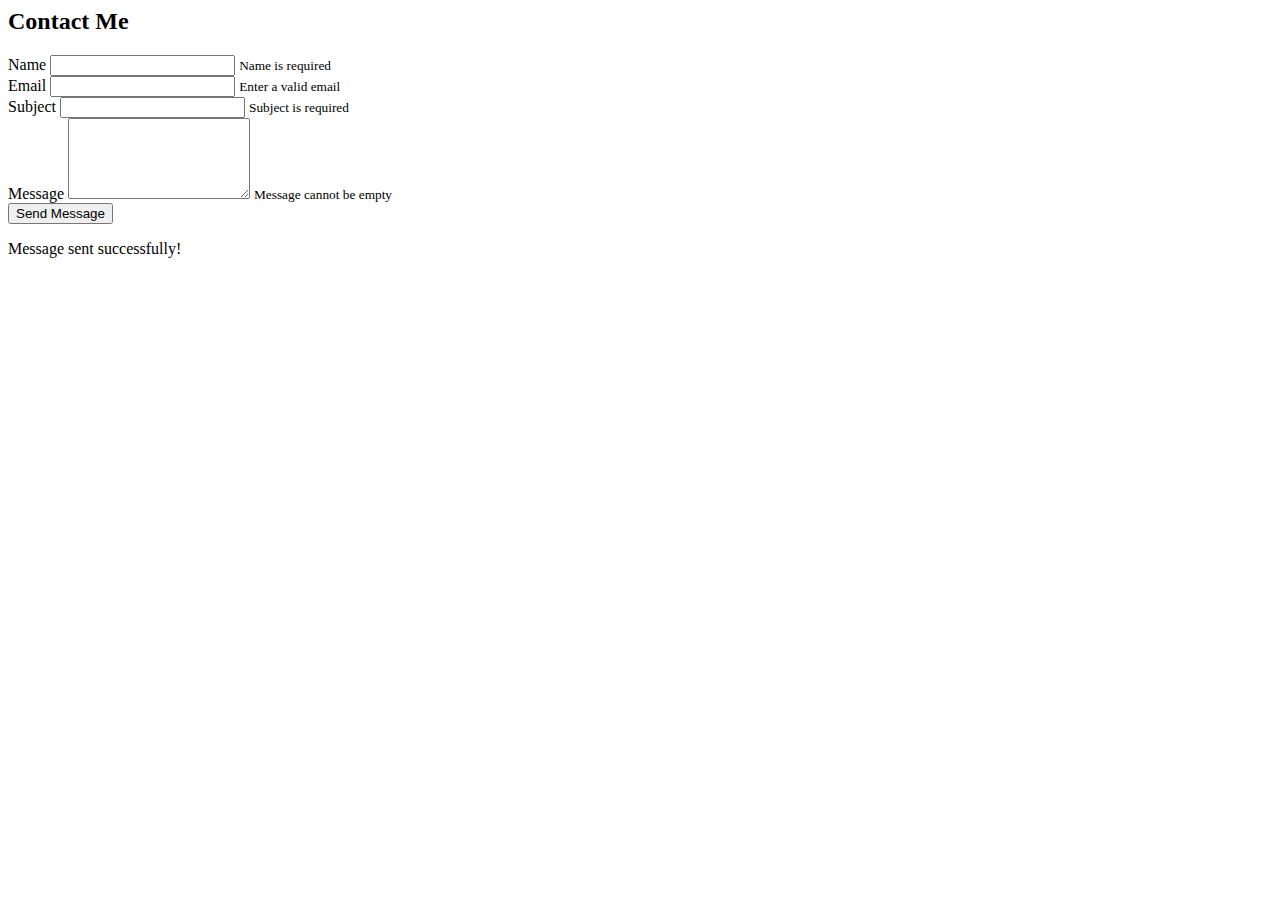
<file: content/contact.html>
<body>
  <section id="contact">
    <div class="contact-container">
      <h2>Contact Me</h2>
      <form id="contactForm" novalidate>
        <div class="form-group">
          <label for="name">Name</label>
          <input type="text" id="name" name="name" required />
          <small class="error" id="nameError">Name is required</small>
        </div>

        <div class="form-group">
          <label for="email">Email</label>
          <input type="email" id="email" name="email" required />
          <small class="error" id="emailError">Enter a valid email</small>
        </div>

        <div class="form-group">
          <label for="subject">Subject</label>
          <input type="text" id="subject" name="subject" required />
          <small class="error" id="subjectError">Subject is required</small>
        </div>

        <div class="form-group">
          <label for="message">Message</label>
          <textarea id="message" name="message" rows="5" required></textarea>
          <small class="error" id="messageError">Message cannot be empty</small>
        </div>

        <button type="submit" class="submit-btn">Send Message</button>
        <p class="success-message" id="formSuccess">
          Message sent successfully!
        </p>
      </form>
    </div>
  </section>
</body>
</file>
